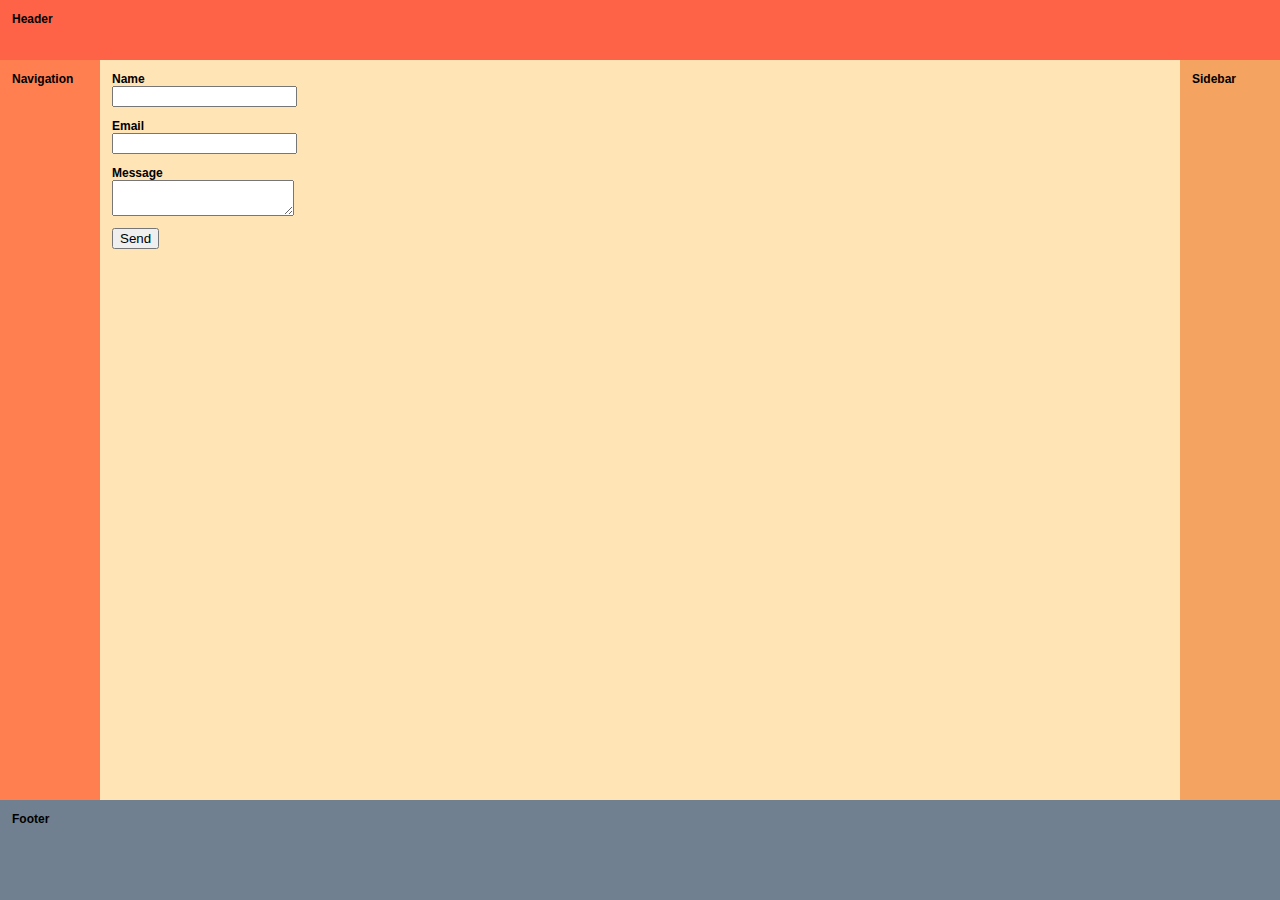
<file: index.html>
<!doctype html>
<html>
  <head>
    <meta charset="UTF-8" />
    <meta
      name="viewport"
      content="width=device-width, initial-scale=1.0" />
      <link rel="stylesheet" href="style.css">
  </head>
  <body>
    <header>Header</header>
    <div class="columns">
      <nav>Navigation</nav>
      <main><form
        action="https://www.greatfrontend.com/api/questions/contact-form"
        method="post">
        <div>
          <label for="name-input">Name</label>
          <input id="name-input" name="name" type="text" />
        </div>
        <div>
          <label for="email-input">Email</label>
          <input id="email-input" name="email" type="email" />
        </div>
        <div>
          <label for="message-input">Message</label>
          <textarea
            id="message-input"
            name="message"></textarea>
        </div>
        <div>
          <button>Send</button>
        </div>
      </form></main>
      <aside>Sidebar</aside>
    </div>
    <footer>Footer</footer>
 
    
    <!-- You can ignore this file, it is only used by GFE to
      intercept the form submission event. -->
    <script src="index.js"></script>
  </body>
</html>
</file>
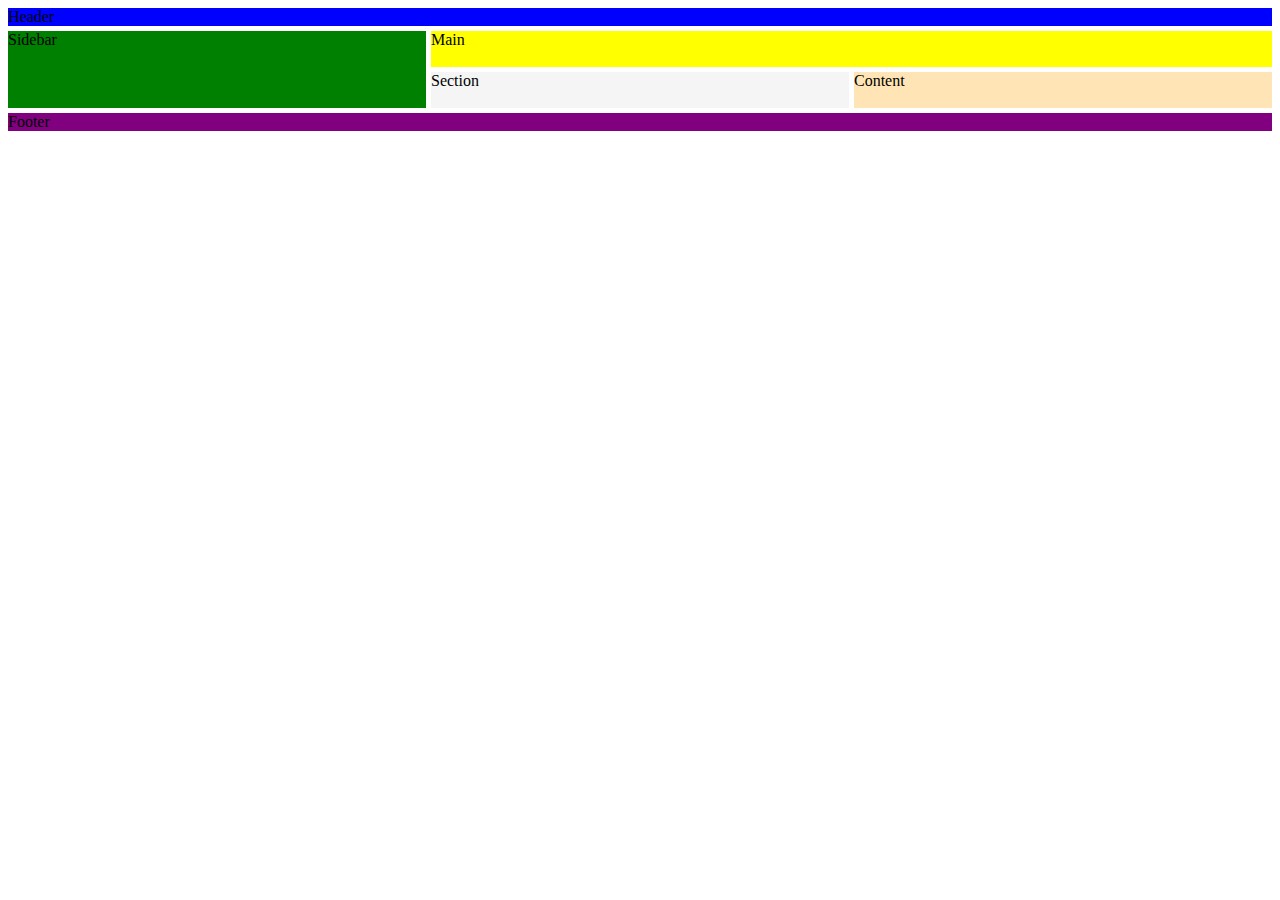
<file: index2.html>
<!DOCTYPE html>
<html lang="en">
<head>
  <meta charset="UTF-8">
  <meta name="viewport" content="width=device-width, initial-scale=1.0">
  <link rel="stylesheet" href="styles2.css">
  <title>Grid Layout Example</title>
</head>
<body>

<div class="container">
  <div class="header">Header</div>
  <div class="sidebar">Sidebar</div>
  <div class="main">Main</div>
  <div class="section">Section</div>
  <div class="content">Content</div>
  <div class="footer">Footer</div>
</div>

</body>
</html>
</file>
<file: style.css>
form {
    display: flex;
    flex-direction: column;
    row-gap: 12px;
  }
  
  label {
    font-size: 12px;
  }
  
  input,
  textarea {
    display: block;
  }
  body {
    display: flex;
    flex-direction: column;
    font-family: sans-serif;
    font-size: 12px;
    font-weight: bold;
    margin: 0;
    min-height: 100vh;
  }
  
  * {
    box-sizing: border-box;
  }
  
  header,
  nav,
  main,
  aside,
  footer {
    padding: 12px;
    text-align: left;
  }
  
  header {
    background-color: tomato;
    height: 60px;
  }
  
  .columns {
    display: flex;
    flex-grow: 1;
  }
  
  nav {
    background-color: coral;
    flex-shrink: 0;
    width: 100px;
  }
  
  main {
    background-color: moccasin;
    flex-grow: 1;
  }
  
  aside {
    background-color: sandybrown;
    flex-shrink: 0;
    width: 100px;
  }
  
  footer {
    background-color: slategray;
    height: 100px;
  }
</file>
<file: styles2.css>
.container {
    display: grid;
    gap: 5px;
    grid-template-columns: repeat(3, 1fr);
    grid-template-rows: 1fr 2fr 2fr 1fr;
    grid-template-areas:
      "header header header"
      "sidebar main main"
      "sidebar section content"
      "footer footer footer";
  }
@media (max-width: 768px) {
    .container {
      grid-template-columns: 1fr; /* Adjust for smaller screens */
      grid-template-rows: auto; /* Reset rows for more vertical stacking */
      grid-template-areas:
        "header"
        "main"
        "section"
        "footer";
    }
   
  }

  
  .header {
    grid-area: header;
    background-color: blue;
  }
  
  .sidebar {
    grid-area: sidebar;
    background-color: green
  }
  
  .main {
    grid-area: main;
    background-color: yellow;
  }
  
  .section {
    grid-area: section;
    background-color: whitesmoke;
  }
  
  .content {
    grid-area: content;
    background-color: moccasin;
  }
  
  .footer {
    grid-area: footer;
    background-color: purple;
  }
</file>
